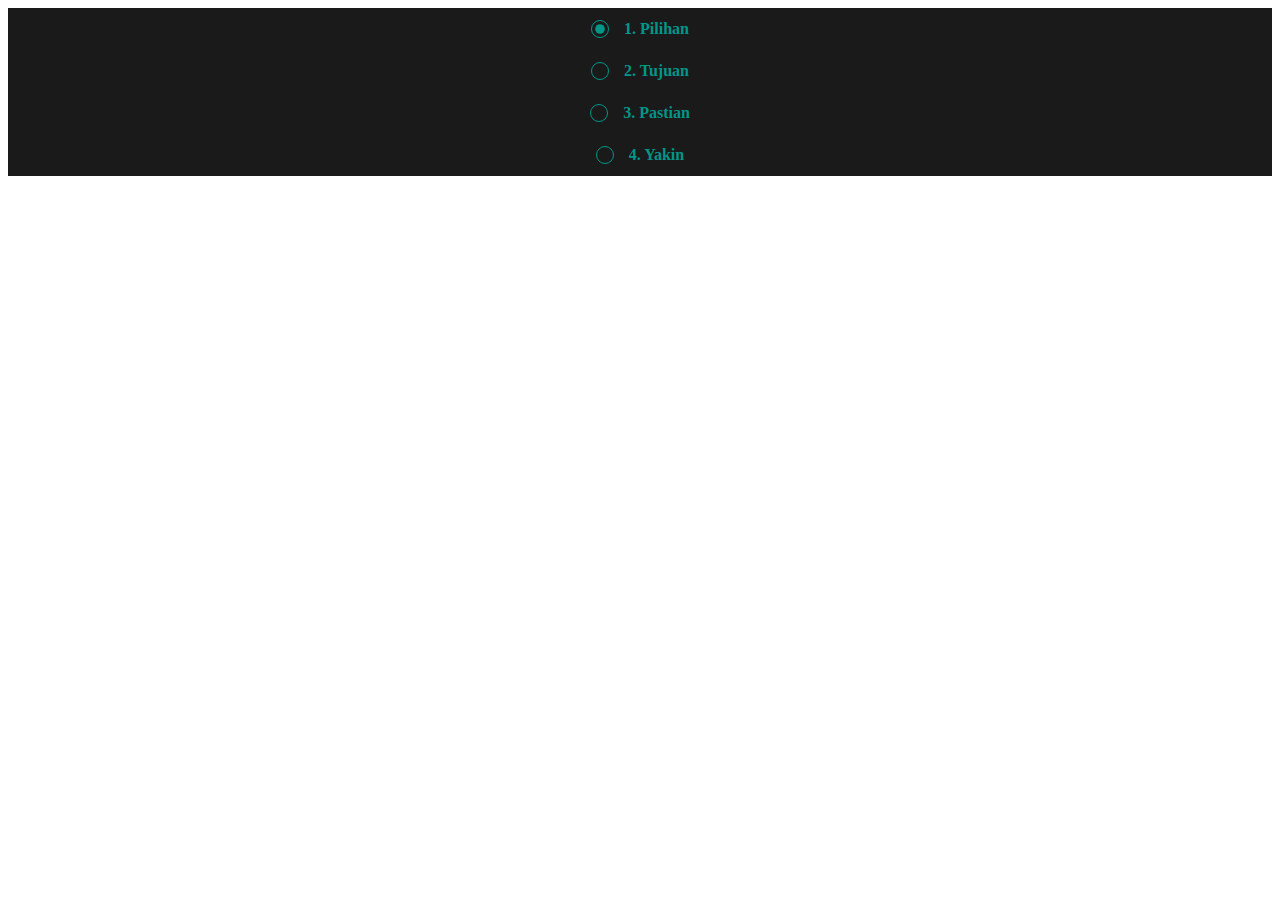
<file: index.html>
<head>
    <meta name="viewport" content="width=device-width, initial-scale=1.0">
    <title>U͟͟͟͞͞͞S͟͟͟͞͞͞A͟͟͟͞͞͞_B͟͟͟͞͞͞O͟͟͟͞͞͞T͟͟͟͞͞͞S͟͟͟͞͞͞~A͟͟͟͞͞͞L͟͟͟͞͞͞A͟͟͟͞͞͞K͟͟͟͞͞͞A͟͟͟͞͞͞D͟͟͟͞͞͞A͟͟͟͞͞͞R͟͟͟͞͞͞E͟͟͟͞͞͞</title>
    <link rel="stylesheet" href="style.css">
</head>
    </div>
    <script src="https://d.line-scdn.net/liff/1.0/sdk.js"></script>
    <script src="./liff-starter.js"></script>
</body>
<body>
<section class="container">
  <label>
    <input type="radio" name="radio" checked>
    <span class="circle"></span>
    <span class="text">1. Pilihan</span>
  </label>
  <label>
    <input type="radio" name="radio">
    <span class="circle"></span>
    <span class="text">2. Tujuan</span>
  </label>
  <label>
    <input type="radio" name="radio">
    <span class="circle"></span>
    <span class="text">3. Pastian</span>
  </label>
  <label>
    <input type="radio" name="radio">
    <span class="circle"></span>
    <span class="text">4. Yakin</span>
  </label>
</section>
<body>
</file>
<file: style.css>
#@keyframes noise{
  #0%{background-position:1000px;}
#}
bodty {
  width: 100%;
  min-height: 100vh;
  display: flex;
  justify-content: center;
  align-items: center;
  margin: 0;
  padding: 0;
}
section {
  width: 100%;
  min-height: inherit;
  display: flex;
  justify-content: top;
  align-items: center;
  flex-direction: column;
  position: relative;
}
section::before,
section::after {
  content: "";
  display: block;
  border-radius: 100%;
  position: absolute;
}
.container {
  --first-color: #E91E63;
  --second-color: #009688;
  background: hsl(0, 0%, 10%);
}
label {
  display: flex;
  justify-content: flex-start;
  align-items: center;
  flex-wrap: nowrap;
  margin: 12px 0;
  cursor: pointer;
  position: relative;
}
input {
  opacity: 0;
  position: absolute;
  left: 50%;
  top: 50%;
  transform: translate(-50%, -50%);
  z-index: -1;
}
.circle {
  width: 16px;
  height: 16px;
  border: 1px solid var(--second-color);
  border-radius: 100%;
  margin-right: 15px;
  position: relative;
}
.circle::before,
.circle::after {
  content: "";
  display: block;
  width: inherit;
  height: inherit;
  border-radius: inherit;
  position: absolute;
  transform: scale(0);
  transform-origin: center center;
}
.circle:before {
  background: var(--second-color);
  opacity: 0;
  transition: .3s;
}
.circle::after {
  background: var(--first-color);
  opacity: .4;
  transition: .6s;
}
.text {
  color: var(--second-color);
  font-weight: bold;
}
input:checked+.circle::before {
  opacity: 1;
  transform: scale(.6);
}
input:hover+.circle,
input:focus+.circle {
  border: 1px solid var(--first-color);
}
input:hover+.circle:before,
input:focus+.circle:before {
  background: var(--first-color);
}
input:hover~.text {
  color: var(--first-color);
}
input:focus+.circle::after,
input:active+.circle::after {
  opacity: .1;
  transform: scale(2.6);
}
bodgy {
  background: #ccae62;
}

a {
  text-decoration: none;
}

.clear:after {
  content: " ";
  display: block;
  clear: both;
}

.menu {
  margin-top: 50px;
  text-align: center;
}

.menu ul {
  list-style-type: none;
  display: inline-block;
}

.menu ul li {
  float: left;
  width: 124px;
  height: 140px;
  border-color: #e3e3e3;
  background-color: #fff;
  transition: background-color 0.2s linear 0s;
}
.menu ul li:first-child {border-radius: 25px 0 0 25px;}
.menu ul li:last-child {border-radius: 0 25px 25px 0;}

.menu ul li a {
  display: table;
  width: 100%;
  height: 100%;
  position: relative;
  text-align: center;
}

.menu a i {
  display: table-cell;
  vertical-align: middle;
  color: #ffa801;
  font-size: 23px;
  transition: all 0.2s linear 0s;
}

.menu a i:before {
  border: 2px solid;
  border-color: #006266;
  border-radius: 500px;
  width: 41px;
  display: inline-block;
  height: 41px;
  line-height: 37px;
  transition: color 0.2s linear 0s, 
  font-size 0.2s linear 0s, 
  border-color 0.2s linear 0.2s, 
  height 0.2s linear 0s, 
  width 0.2s linear 0s, 
  line-height 0.2s linear 0s;
}

.menu a .link-text {
  position: absolute;
  bottom: 13px;
  right: 10px;
  color: #ffa801;
  font-size: 14px;
  text-transform: uppercase;
  transition: all 0.2s linear 0s;
}

.menu ul li:hover {
  background-color: #006266;
}

.menu ul li:hover .link-text {
  opacity: 0;
}

.menu ul li:hover i {
  color: #ffa801;
  font-size: 43px;
}

.menu ul li:hover i:before {
  border-color: transparent;
  border-radius: 500px;
  width: 66px;
  height: 66px;
  line-height: 60px;
  transition: color 0.2s linear 0s, 
  font-size 0.2s linear 0s, 
  border-color 0.2s linear 0s, 
  height 0.2s linear 0s, 
  width 0.2s linear 0s, 
  line-height 0.2s linear 0s;
}
</file>
